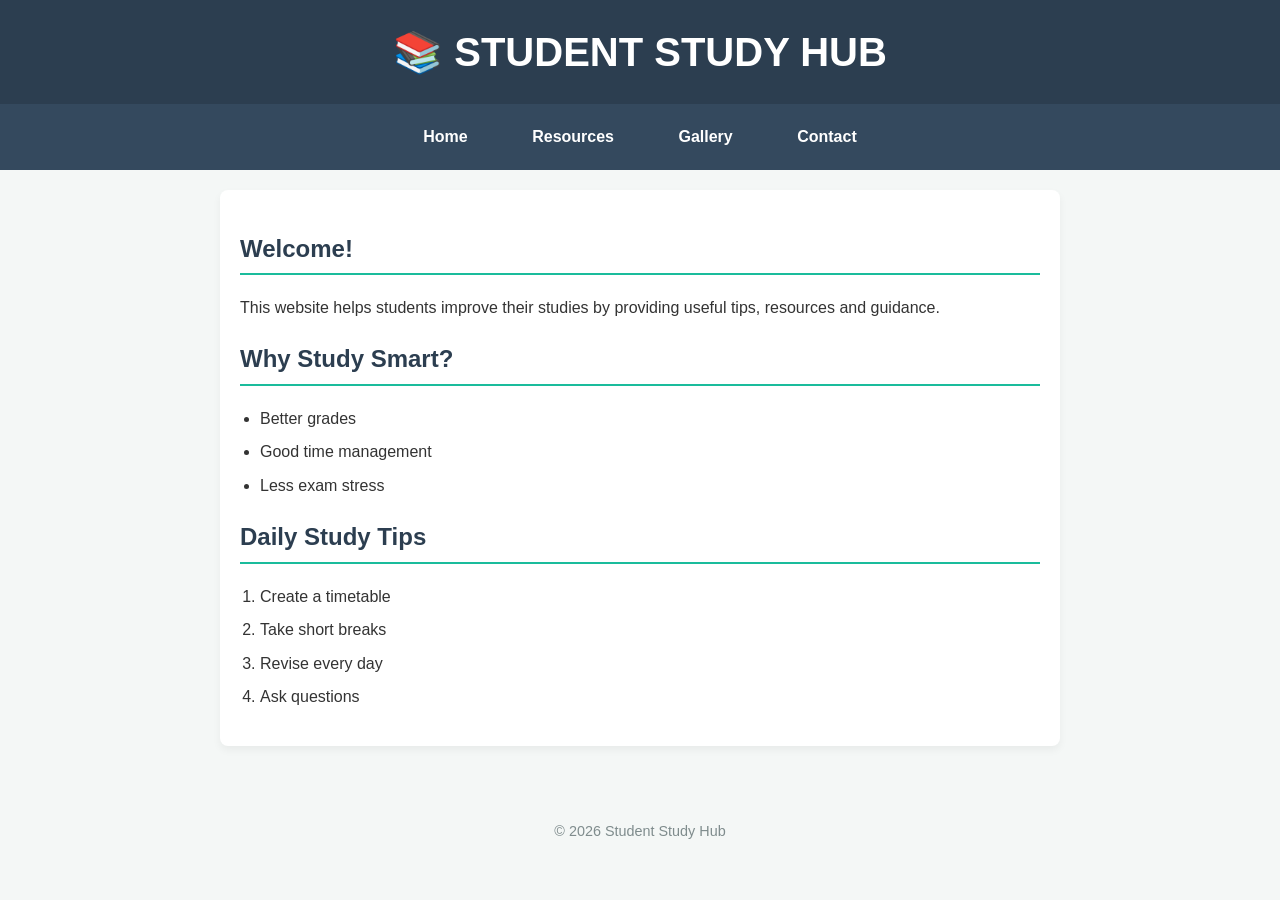
<file: index.html>
<!DOCTYPE html>
<html lang="en">
<head>
    <meta charset="UTF-8">
    <meta name="viewport" content="width=device-width, initial-scale=1.0">
    <title>Student Study Hub</title>
    <link rel="stylesheet" href="style.css">
</head>
<body>
    <h1>📚 STUDENT STUDY HUB</h1>
    <nav>
        <a href="index.html">Home</a>
        <a href="resources.html">Resources</a>
        <a href="gallery.html">Gallery</a>
        <a href="contact.html">Contact</a>
    </nav>
    
    <main>
        <h2>Welcome!</h2>
        <p>This website helps students improve their studies by providing useful tips, resources and guidance.</p>
        
        <h2>Why Study Smart?</h2>
        <ul>
            <li>Better grades</li>
            <li>Good time management</li>
            <li>Less exam stress</li>
        </ul>
        
        <h2>Daily Study Tips</h2>
        <ol>
            <li>Create a timetable</li>
            <li>Take short breaks</li>
            <li>Revise every day</li>
            <li>Ask questions</li>
        </ol>
    </main>

    <footer>
        <p>©️ 2026 Student Study Hub</p>
    </footer>
</body>
</html>
</file>
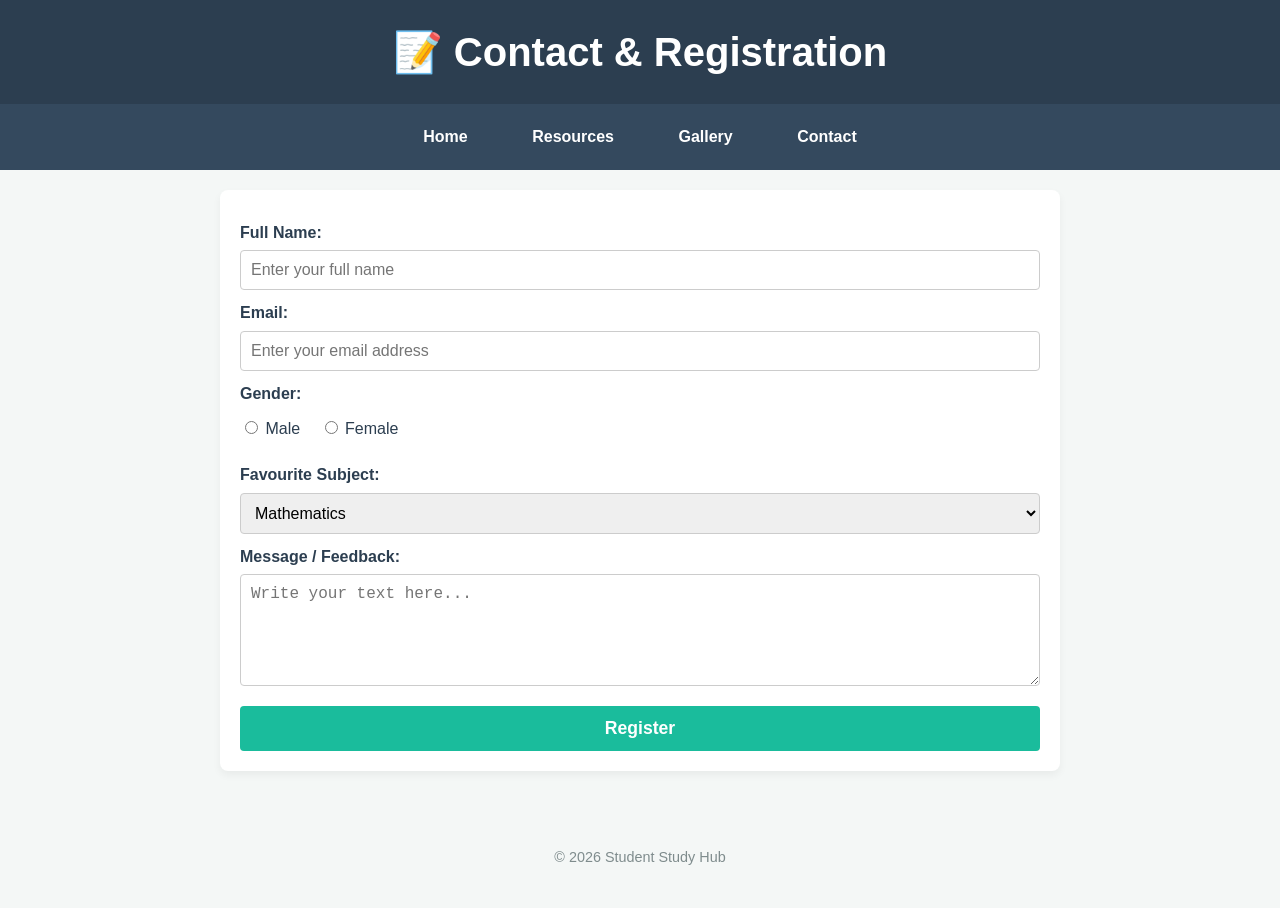
<file: contact.html>
<!DOCTYPE html>
<html lang="en">
<head>
    <meta charset="UTF-8">
    <meta name="viewport" content="width=device-width, initial-scale=1.0">
    <title>Contact</title>
    <link rel="stylesheet" href="style.css">
</head>
<body>
    <h1>📝 Contact & Registration</h1>
    <nav>
        <a href="index.html">Home</a>
        <a href="resources.html">Resources</a>
        <a href="gallery.html">Gallery</a>
        <a href="contact.html">Contact</a>
    </nav>
    
    <main>
        <form action="#" method="POST">
            <label for="name">Full Name:</label>
            <input type="text" id="name" placeholder="Enter your full name">
            
            <label for="email">Email:</label>
            <input type="email" id="email" placeholder="Enter your email address">
            
            <label>Gender:</label>
            <div class="radio-group">
                <input type="radio" name="g" id="male" value="Male"> <label for="male" style="display:inline; font-weight:normal; margin:0 15px 0 0;">Male</label>
                <input type="radio" name="g" id="female" value="Female"> <label for="female" style="display:inline; font-weight:normal; margin:0;">Female</label>
            </div>
            
            <label for="subject">Favourite Subject:</label>
            <select id="subject">
                <option>Mathematics</option>
                <option>English</option>
                <option>Science</option>
                <option>Computer Studies</option>
            </select>
            
            <label for="comments">Message / Feedback:</label>
            <textarea id="comments" rows="5" placeholder="Write your text here..."></textarea>
            
            <input type="submit" value="Register">
        </form>
    </main>

    <footer>
        <p>©️ 2026 Student Study Hub</p>
    </footer>
</body>
</html>
</file>
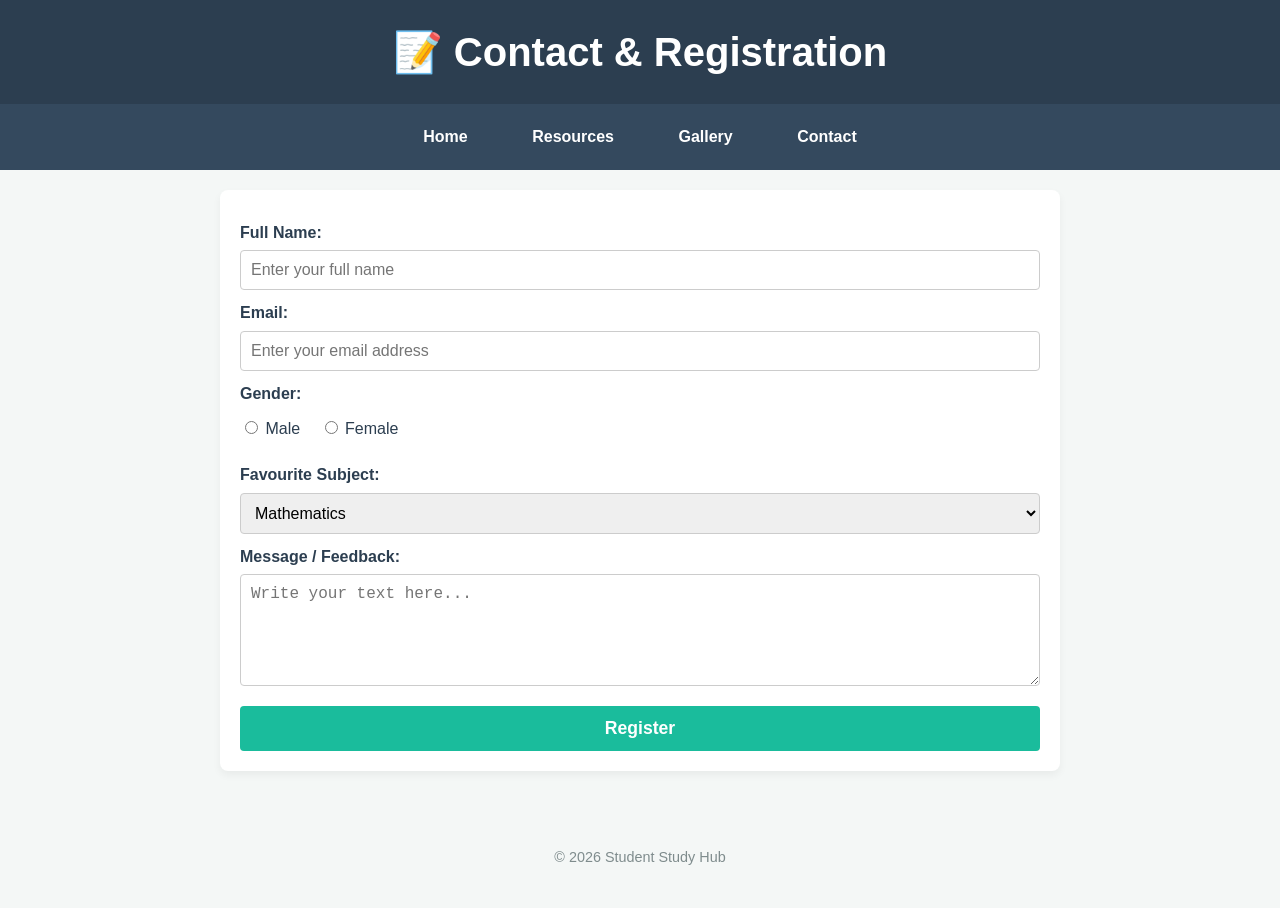
<file: resources.html>
<!DOCTYPE html>
<html lang="en">
<head>
    <meta charset="UTF-8">
    <meta name="viewport" content="width=device-width, initial-scale=1.0">
    <title>Contact</title>
    <link rel="stylesheet" href="style.css">
</head>
<body>
    <h1>📝 Contact & Registration</h1>
    <nav>
        <a href="index.html">Home</a>
        <a href="resources.html">Resources</a>
        <a href="gallery.html">Gallery</a>
        <a href="contact.html">Contact</a>
    </nav>
    
    <main>
        <form action="#" method="POST">
            <label for="name">Full Name:</label>
            <input type="text" id="name" placeholder="Enter your full name">
            
            <label for="email">Email:</label>
            <input type="email" id="email" placeholder="Enter your email address">
            
            <label>Gender:</label>
            <div class="radio-group">
                <input type="radio" name="g" id="male" value="Male"> <label for="male" style="display:inline; font-weight:normal; margin:0 15px 0 0;">Male</label>
                <input type="radio" name="g" id="female" value="Female"> <label for="female" style="display:inline; font-weight:normal; margin:0;">Female</label>
            </div>
            
            <label for="subject">Favourite Subject:</label>
            <select id="subject">
                <option>Mathematics</option>
                <option>English</option>
                <option>Science</option>
                <option>Computer Studies</option>
            </select>
            
            <label for="comments">Message / Feedback:</label>
            <textarea id="comments" rows="5" placeholder="Write your text here..."></textarea>
            
            <input type="submit" value="Register">
        </form>
    </main>

    <footer>
        <p>© 2026 Student Study Hub</p>
    </footer>
</body>
</html>
</file>
<file: style.css>
/* General Setup */
body {
    font-family: 'Segoe UI', Tahoma, Geneva, Verdana, sans-serif;
    background-color: #f4f7f6;
    color: #333333;
    margin: 0;
    padding: 0;
    line-height: 1.6;
}

/* Header Styling - Force visibility */
h1 {
    background-color: #2c3e50;
    color: #ffffff !important;
    text-align: center;
    padding: 20px 0;
    margin: 0;
    font-size: 2.5rem;
}

/* Navigation Bar - Force visibility */
nav {
    background-color: #34495e;
    text-align: center;
    padding: 10px 0;
    margin-bottom: 20px;
}

nav a {
    color: #ffffff !important;
    text-decoration: none;
    font-weight: bold;
    padding: 10px 20px;
    margin: 0 10px;
    display: inline-block;
    transition: background 0.3s;
}

nav a:hover {
    background-color: #1abc9c;
    border-radius: 5px;
}

/* Main Content Layout */
main {
    max-width: 800px;
    margin: 0 auto;
    padding: 20px;
    background-color: #ffffff;
    box-shadow: 0 4px 8px rgba(0,0,0,0.05);
    border-radius: 8px;
}

h2 {
    color: #2c3e50;
    border-bottom: 2px solid #1abc9c;
    padding-bottom: 5px;
}

/* Lists and Tables */
ul, ol {
    padding-left: 20px;
}

li {
    margin-bottom: 8px;
}

table {
    width: 100%;
    border-collapse: collapse;
    margin: 20px 0;
}

th, td {
    border: 1px solid #dddddd;
    padding: 12px;
    text-align: left;
}

th {
    background-color: #34495e;
    color: white;
}

tr:nth-child(even) {
    background-color: #f9f9f9;
}

/* Forms */
form {
    display: flex;
    flex-direction: column;
}

label {
    margin-top: 10px;
    font-weight: bold;
    color: #2c3e50;
}

input[type="text"], input[type="email"], select, textarea {
    padding: 10px;
    margin-top: 5px;
    border: 1px solid #ccc;
    border-radius: 4px;
    font-size: 1rem;
    width: 100%;
    box-sizing: border-box;
}

.radio-group {
    margin: 10px 0;
}

input[type="submit"] {
    background-color: #1abc9c;
    color: white;
    border: none;
    padding: 12px;
    margin-top: 20px;
    border-radius: 4px;
    font-size: 1.1rem;
    cursor: pointer;
    font-weight: bold;
    transition: background 0.3s;
}

input[type="submit"]:hover {
    background-color: #16a085;
}

/* Gallery Cards Layout */
.gallery-grid {
    display: flex;
    justify-content: space-around;
    flex-wrap: wrap;
    gap: 20px;
    margin-top: 20px;
}

.flip-card {
    background-color: transparent;
    width: 230px;
    height: 280px;
    perspective: 1000px;
}

.flip-card-inner {
    position: relative;
    width: 100%;
    height: 100%;
    text-align: center;
    transition: transform 0.6s;
    transform-style: preserve-3d;
}

.flip-card:hover .flip-card-inner {
    transform: rotateY(180deg);
}

.flip-card-front, .flip-card-back {
    position: absolute;
    width: 100%;
    height: 100%;
    -webkit-backface-visibility: hidden;
    backface-visibility: hidden;
    border-radius: 8px;
    overflow: hidden;
    box-shadow: 0 4px 8px rgba(0,0,0,0.1);
}

.flip-card-front img {
    width: 100%;
    height: 100%;
    object-fit: cover;
}

.flip-card-back {
    background-color: #2c3e50;
    color: white;
    transform: rotateY(180deg);
    padding: 15px;
    display: flex;
    flex-direction: column;
    justify-content: center;
    align-items: center;
    box-sizing: border-box;
}

.flip-card-back h3 {
    margin: 0 0 10px 0;
    color: #1abc9c;
}

.flip-card-back p {
    font-size: 0.9rem;
    margin: 0;
}

/* Footer */
footer {
    text-align: center;
    padding: 20px 0;
    color: #7f8c8d;
    font-size: 0.9rem;
    margin-top: 40px;
}
</file>
